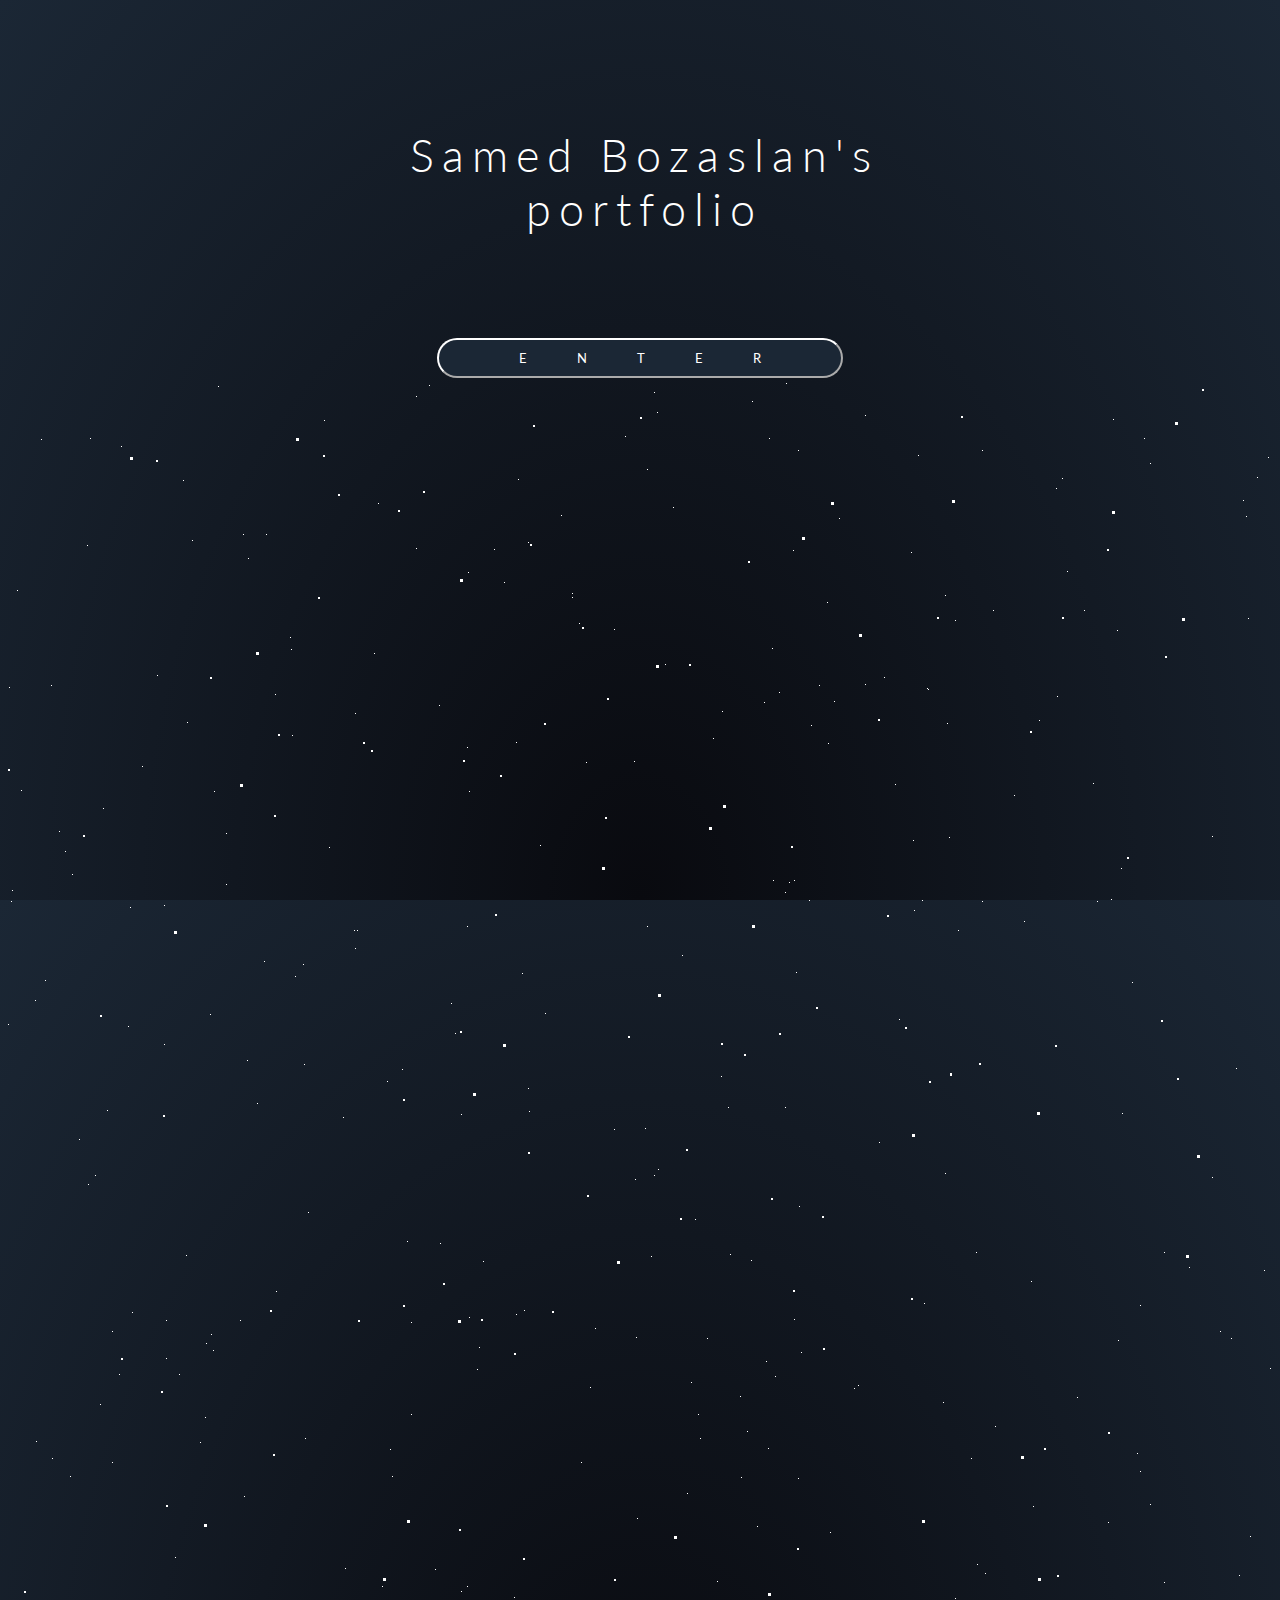
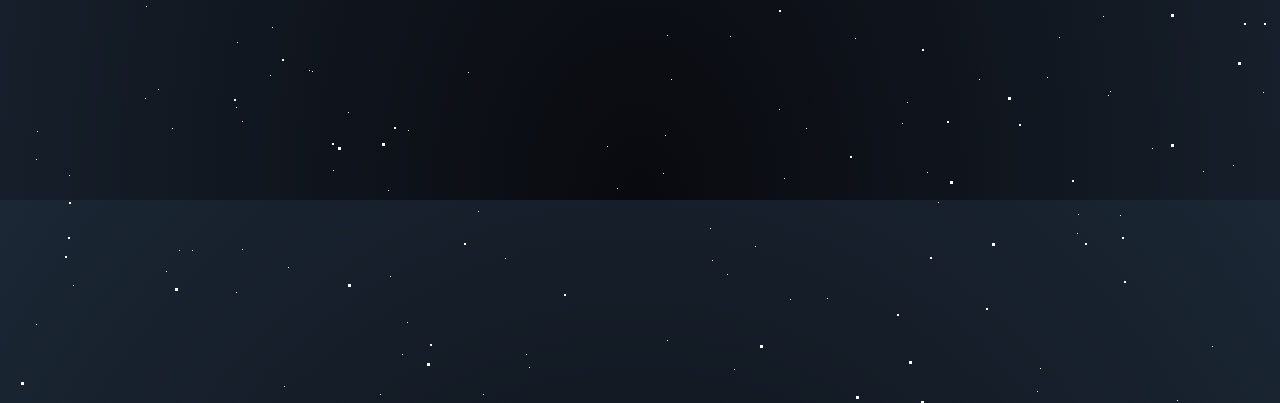
<file: index.html>
<!DOCTYPE html>
<html lang="en">
<head>
    <meta charset="UTF-8">
    <link rel="stylesheet" href="CSS/style.css">
    <link href='https://unpkg.com/boxicons@2.1.4/css/boxicons.min.css' rel='stylesheet'>
    <title>Home</title>
</head>
<body>

<div id="language">
    <i id="rtrn" class='bx bx-x'></i>
    <div class="chooseYourText">
        <p>Choose your language</p>
        <p>Dilinizi seçin</p>
        <p>Kies uw taal</p>
    </div>
    <div class="chooseYourLanguage">

        <div class="childrenYourLanguage"> <a href="HTML/English/home.html"> <img src="img/flag%20eng.png" alt=""> </a> </div>
        <div class="childrenYourLanguage"> <a href="HTML/Turkish/home.html"> <img src="img/flag%20tr.png">  </a> </div>
        <div class="childrenYourLanguage"> <a href="HTML/Dutch/home.html" > <img src="img/flag%20NL.png">  </a> </div>

    </div>

</div>


<div class="container">
    <div id="txt">
        <p>Samed Bozaslan's
            <br> portfolio</p>
    </div>


    <button id="btn" type="submit"><p> ENTER </p></button>

</div>

<section class="wrapper">
    <div id="stars"></div>
    <div id="star2"></div>
    <div id="star3"></div>
</section>

<script src="Javascript/script.js"></script>
</body>
</html>
</file>
<file: CSS/style.css>
@import url('https://fonts.googleapis.com/css2?family=Lato:ital,wght@0,100;0,300;0,400;0,700;0,900;1,100;1,300;1,400;1,700;1,900&display=swap');

/*Stars*/

#stars {

    width: 1px;
    height: 1px;
    background: transparent;
    animation: animStar 50s linear infinite;
    box-shadow: 779px 1331px #fff, 324px 42px #fff, 303px 586px #fff,
    1312px 276px #fff, 451px 625px #fff, 521px 1931px #fff, 1087px 1871px #fff,
    36px 1546px #fff, 132px 934px #fff, 1698px 901px #fff, 1418px 664px #fff,
    1448px 1157px #fff, 1084px 232px #fff, 347px 1776px #fff, 1722px 243px #fff,
    1629px 835px #fff, 479px 969px #fff, 1231px 960px #fff, 586px 384px #fff,
    164px 527px #fff, 8px 646px #fff, 1150px 1126px #fff, 665px 1357px #fff,
    1556px 1982px #fff, 1260px 1961px #fff, 1675px 1741px #fff,
    1843px 1514px #fff, 718px 1628px #fff, 242px 1343px #fff, 1497px 1880px #fff,
    1364px 230px #fff, 1739px 1302px #fff, 636px 959px #fff, 304px 686px #fff,
    614px 751px #fff, 1935px 816px #fff, 1428px 60px #fff, 355px 335px #fff,
    1594px 158px #fff, 90px 60px #fff, 1553px 162px #fff, 1239px 1825px #fff,
    1945px 587px #fff, 749px 1785px #fff, 1987px 1172px #fff, 1301px 1237px #fff,
    1039px 342px #fff, 1585px 1481px #fff, 995px 1048px #fff, 524px 932px #fff,
    214px 413px #fff, 1701px 1300px #fff, 1037px 1613px #fff, 1871px 996px #fff,
    1360px 1635px #fff, 1110px 1313px #fff, 412px 1783px #fff, 1949px 177px #fff,
    903px 1854px #fff, 700px 1936px #fff, 378px 125px #fff, 308px 834px #fff,
    1118px 962px #fff, 1350px 1929px #fff, 781px 1811px #fff, 561px 137px #fff,
    757px 1148px #fff, 1670px 1979px #fff, 343px 739px #fff, 945px 795px #fff,
    576px 1903px #fff, 1078px 1436px #fff, 1583px 450px #fff, 1366px 474px #fff,
    297px 1873px #fff, 192px 162px #fff, 1624px 1633px #fff, 59px 453px #fff,
    82px 1872px #fff, 1933px 498px #fff, 1966px 1974px #fff, 1975px 1688px #fff,
    779px 314px #fff, 1858px 1543px #fff, 73px 1507px #fff, 1693px 975px #fff,
    1683px 108px #fff, 1768px 1654px #fff, 654px 14px #fff, 494px 171px #fff,
    1689px 1895px #fff, 1660px 263px #fff, 1031px 903px #fff, 1203px 1393px #fff,
    1333px 1421px #fff, 1113px 41px #fff, 1206px 1645px #fff, 1325px 1635px #fff,
    142px 388px #fff, 572px 215px #fff, 1535px 296px #fff, 1419px 407px #fff,
    1379px 1003px #fff, 329px 469px #fff, 1791px 1652px #fff, 935px 1802px #fff,
    1330px 1820px #fff, 421px 1933px #fff, 828px 365px #fff, 275px 316px #fff,
    707px 960px #fff, 1605px 1554px #fff, 625px 58px #fff, 717px 1697px #fff,
    1669px 246px #fff, 1925px 322px #fff, 1154px 1803px #fff, 1929px 295px #fff,
    1248px 240px #fff, 1045px 1755px #fff, 166px 942px #fff, 1888px 1773px #fff,
    678px 1963px #fff, 1370px 569px #fff, 1974px 1400px #fff, 1786px 460px #fff,
    51px 307px #fff, 784px 1400px #fff, 730px 1258px #fff, 1712px 393px #fff,
    416px 170px #fff, 1797px 1932px #fff, 572px 219px #fff, 1557px 1856px #fff,
    218px 8px #fff, 348px 1334px #fff, 469px 413px #fff, 385px 1738px #fff,
    1357px 1818px #fff, 240px 942px #fff, 248px 1847px #fff, 1535px 806px #fff,
    236px 1514px #fff, 1429px 1556px #fff, 73px 1633px #fff, 1398px 1121px #fff,
    671px 1301px #fff, 1404px 1663px #fff, 740px 1018px #fff, 1600px 377px #fff,
    785px 514px #fff, 112px 1084px #fff, 1915px 1887px #fff, 1463px 1848px #fff,
    687px 1115px #fff, 1268px 1768px #fff, 1729px 1425px #fff,
    1284px 1022px #fff, 801px 974px #fff, 1975px 1317px #fff, 1354px 834px #fff,
    1446px 1484px #fff, 1283px 1786px #fff, 11px 523px #fff, 1842px 236px #fff,
    1355px 654px #fff, 429px 7px #fff, 1033px 1128px #fff, 157px 297px #fff,
    545px 635px #fff, 52px 1080px #fff, 827px 1520px #fff, 1121px 490px #fff,
    9px 309px #fff, 1744px 1586px #fff, 1014px 417px #fff, 1534px 524px #fff,
    958px 552px #fff, 1403px 1496px #fff, 387px 703px #fff, 1522px 548px #fff,
    1355px 282px #fff, 1532px 601px #fff, 1838px 790px #fff, 290px 259px #fff,
    295px 598px #fff, 1601px 539px #fff, 1561px 1272px #fff, 34px 1922px #fff,
    1024px 543px #fff, 467px 369px #fff, 722px 333px #fff, 1976px 1255px #fff,
    766px 983px #fff, 1582px 1285px #fff, 12px 512px #fff, 617px 1410px #fff,
    682px 577px #fff, 1334px 1438px #fff, 439px 327px #fff, 1617px 1661px #fff,
    673px 129px #fff, 794px 941px #fff, 1386px 1902px #fff, 37px 1353px #fff,
    1467px 1353px #fff, 416px 18px #fff, 187px 344px #fff, 200px 1898px #fff,
    1491px 1619px #fff, 811px 347px #fff, 924px 1827px #fff, 945px 217px #fff,
    1735px 1228px #fff, 379px 1890px #fff, 79px 761px #fff, 825px 1837px #fff,
    1980px 1558px #fff, 1308px 1573px #fff, 1488px 1726px #fff,
    382px 1208px #fff, 522px 595px #fff, 1277px 1898px #fff, 354px 552px #fff,
    161px 1784px #fff, 614px 251px #fff, 526px 1576px #fff, 17px 212px #fff,
    179px 996px #fff, 467px 1208px #fff, 1944px 1838px #fff, 1140px 1093px #fff,
    858px 1007px #fff, 200px 1064px #fff, 423px 1964px #fff, 1945px 439px #fff,
    1377px 689px #fff, 1120px 1437px #fff, 1876px 668px #fff, 907px 1324px #fff,
    343px 1976px #fff, 1816px 1501px #fff, 1849px 177px #fff, 647px 91px #fff,
    1984px 1012px #fff, 1336px 1300px #fff, 128px 648px #fff, 305px 1060px #fff,
    1324px 826px #fff, 1263px 1314px #fff, 1801px 629px #fff, 1614px 1555px #fff,
    1634px 90px #fff, 1603px 452px #fff, 891px 1984px #fff, 1556px 1906px #fff,
    121px 68px #fff, 1676px 1714px #fff, 516px 936px #fff, 1947px 1492px #fff,
    1455px 1519px #fff, 45px 602px #fff, 205px 1039px #fff, 793px 172px #fff,
    1562px 1739px #fff, 1056px 110px #fff, 1512px 379px #fff, 1795px 1621px #fff,
    1848px 607px #fff, 262px 1719px #fff, 477px 991px #fff, 483px 883px #fff,
    1239px 1197px #fff, 1496px 647px #fff, 1649px 25px #fff, 1491px 1946px #fff,
    119px 996px #fff, 179px 1472px #fff, 1341px 808px #fff, 1565px 1700px #fff,
    407px 1544px #fff, 1754px 357px #fff, 1288px 981px #fff, 902px 1997px #fff,
    1755px 1668px #fff, 186px 877px #fff, 1202px 1882px #fff, 461px 1213px #fff,
    1400px 748px #fff, 1969px 1899px #fff, 809px 522px #fff, 514px 1219px #fff,
    374px 275px #fff, 938px 1973px #fff, 357px 552px #fff, 144px 1722px #fff,
    1572px 912px #fff, 402px 1858px #fff, 1544px 1195px #fff, 667px 1257px #fff,
    727px 1496px #fff, 993px 232px #fff, 1772px 313px #fff, 1040px 1590px #fff,
    1204px 1973px #fff, 1268px 79px #fff, 1555px 1048px #fff, 986px 1707px #fff,
    978px 1710px #fff, 713px 360px #fff, 407px 863px #fff, 461px 736px #fff,
    284px 1608px #fff, 103px 430px #fff, 1283px 1319px #fff, 977px 1186px #fff,
    1966px 1516px #fff, 1287px 1129px #fff, 70px 1098px #fff, 1189px 889px #fff,
    1126px 1734px #fff, 309px 1292px #fff, 879px 764px #fff, 65px 473px #fff,
    1003px 1959px #fff, 658px 791px #fff, 402px 1576px #fff, 35px 622px #fff,
    529px 1589px #fff, 164px 666px #fff, 1876px 1290px #fff, 1541px 526px #fff,
    270px 1297px #fff, 440px 865px #fff, 1500px 802px #fff, 182px 1754px #fff,
    1264px 892px #fff, 272px 1249px #fff, 1289px 1535px #fff, 190px 1646px #fff,
    955px 242px #fff, 1456px 1597px #fff, 1727px 1983px #fff, 635px 801px #fff,
    226px 455px #fff, 1396px 1710px #fff, 849px 1863px #fff, 237px 1264px #fff,
    839px 140px #fff, 1122px 735px #fff, 1280px 15px #fff, 1318px 242px #fff,
    1819px 1148px #fff, 333px 1392px #fff, 1949px 553px #fff, 1878px 1332px #fff,
    467px 548px #fff, 1812px 1082px #fff, 1067px 193px #fff, 243px 156px #fff,
    483px 1616px #fff, 1714px 933px #fff, 759px 1800px #fff, 1822px 995px #fff,
    1877px 572px #fff, 581px 1084px #fff, 107px 732px #fff, 642px 1837px #fff,
    166px 1493px #fff, 1555px 198px #fff, 819px 307px #fff, 947px 345px #fff,
    827px 224px #fff, 927px 1394px #fff, 540px 467px #fff, 1093px 405px #fff,
    1140px 927px #fff, 130px 529px #fff, 33px 1980px #fff, 1147px 1663px #fff,
    1616px 1436px #fff, 528px 710px #fff, 798px 1100px #fff, 505px 1480px #fff,
    899px 641px #fff, 1909px 1949px #fff, 1311px 964px #fff, 979px 1301px #fff,
    1393px 969px #fff, 1793px 1886px #fff, 292px 357px #fff, 1196px 1718px #fff,
    1290px 1994px #fff, 537px 1973px #fff, 1181px 1674px #fff,
    1740px 1566px #fff, 1307px 265px #fff, 922px 522px #fff, 1892px 472px #fff,
    384px 1746px #fff, 392px 1098px #fff, 647px 548px #fff, 390px 1498px #fff,
    1246px 138px #fff, 730px 876px #fff, 192px 1472px #fff, 1790px 1789px #fff,
    928px 311px #fff, 1253px 1647px #fff, 747px 1921px #fff, 1561px 1025px #fff,
    1533px 1292px #fff, 1985px 195px #fff, 728px 729px #fff, 1712px 1936px #fff,
    512px 1717px #fff, 1528px 483px #fff, 313px 1642px #fff, 281px 1849px #fff,
    1212px 799px #fff, 435px 1191px #fff, 1422px 611px #fff, 1718px 1964px #fff,
    411px 944px #fff, 210px 636px #fff, 1502px 1295px #fff, 1434px 349px #fff,
    769px 60px #fff, 747px 1053px #fff, 789px 504px #fff, 1436px 1264px #fff,
    1893px 1225px #fff, 1394px 1788px #fff, 1108px 1317px #fff,
    1673px 1395px #fff, 854px 1010px #fff, 1705px 80px #fff, 1858px 148px #fff,
    1729px 344px #fff, 1388px 664px #fff, 895px 406px #fff, 1479px 157px #fff,
    1441px 1157px #fff, 552px 1900px #fff, 516px 364px #fff, 1647px 189px #fff,
    1427px 1071px #fff, 785px 729px #fff, 1080px 1710px #fff, 504px 204px #fff,
    1177px 1622px #fff, 657px 34px #fff, 1296px 1099px #fff, 248px 180px #fff,
    1212px 1568px #fff, 667px 1562px #fff, 695px 841px #fff, 1608px 1247px #fff,
    751px 882px #fff, 87px 167px #fff, 607px 1368px #fff, 1363px 1203px #fff,
    1836px 317px #fff, 1668px 1703px #fff, 830px 1154px #fff, 1721px 1398px #fff,
    1601px 1280px #fff, 976px 874px #fff, 1743px 254px #fff, 1020px 1815px #fff,
    1670px 1766px #fff, 1890px 735px #fff, 1379px 136px #fff, 1864px 695px #fff,
    206px 965px #fff, 1404px 1932px #fff, 1923px 1360px #fff, 247px 682px #fff,
    519px 1708px #fff, 645px 750px #fff, 1164px 1204px #fff, 834px 323px #fff,
    172px 1350px #fff, 213px 972px #fff, 1837px 190px #fff, 285px 1806px #fff,
    1047px 1299px #fff, 1548px 825px #fff, 1730px 324px #fff, 1346px 1909px #fff,
    772px 270px #fff, 345px 1190px #fff, 478px 1433px #fff, 1479px 25px #fff,
    1994px 1830px #fff, 1744px 732px #fff, 20px 1635px #fff, 690px 1795px #fff,
    1594px 569px #fff, 579px 245px #fff, 1398px 733px #fff, 408px 1352px #fff,
    1774px 120px #fff, 1152px 1370px #fff, 1698px 1810px #fff, 710px 1450px #fff,
    665px 286px #fff, 493px 1720px #fff, 786px 5px #fff, 637px 1140px #fff,
    764px 324px #fff, 927px 310px #fff, 938px 1424px #fff, 1884px 744px #fff,
    913px 462px #fff, 1831px 1936px #fff, 1527px 249px #fff, 36px 1381px #fff,
    1597px 581px #fff, 1530px 355px #fff, 949px 459px #fff, 799px 828px #fff,
    242px 1471px #fff, 654px 797px #fff, 796px 594px #fff, 1365px 678px #fff,
    752px 23px #fff, 1630px 541px #fff, 982px 72px #fff, 1733px 1831px #fff,
    21px 412px #fff, 775px 998px #fff, 335px 1945px #fff, 264px 583px #fff,
    158px 1311px #fff, 528px 164px #fff, 1978px 574px #fff, 717px 1203px #fff,
    734px 1591px #fff, 1555px 820px #fff, 16px 1943px #fff, 1625px 1177px #fff,
    1236px 690px #fff, 1585px 1590px #fff, 1737px 1728px #fff, 721px 698px #fff,
    1804px 1186px #fff, 166px 980px #fff, 1850px 230px #fff, 330px 1712px #fff,
    95px 797px #fff, 1948px 1078px #fff, 469px 939px #fff, 1269px 1899px #fff,
    955px 1220px #fff, 1137px 1075px #fff, 312px 1293px #fff, 986px 1762px #fff,
    1103px 1238px #fff, 428px 1993px #fff, 355px 570px #fff, 977px 1836px #fff,
    1395px 1092px #fff, 276px 913px #fff, 1743px 656px #fff, 773px 502px #fff,
    1686px 1322px #fff, 1516px 1945px #fff, 1334px 501px #fff, 266px 156px #fff,
    455px 655px #fff, 798px 72px #fff, 1059px 1259px #fff, 1402px 1687px #fff,
    236px 1329px #fff, 1455px 786px #fff, 146px 1228px #fff, 1851px 823px #fff,
    1062px 100px #fff, 1220px 953px #fff, 20px 1826px #fff, 36px 1063px #fff,
    1525px 338px #fff, 790px 1521px #fff, 741px 1099px #fff, 288px 1489px #fff,
    700px 1060px #fff, 390px 1071px #fff, 411px 1036px #fff, 1853px 1072px #fff,
    1446px 1085px #fff, 1164px 874px #fff, 924px 925px #fff, 291px 271px #fff,
    1257px 1964px #fff, 1580px 1352px #fff, 1507px 1216px #fff, 211px 956px #fff,
    985px 1195px #fff, 975px 1640px #fff, 518px 101px #fff, 663px 1395px #fff,
    914px 532px #fff, 145px 1320px #fff, 69px 1397px #fff, 982px 523px #fff,
    257px 725px #fff, 1599px 831px #fff, 1636px 1513px #fff, 1250px 1158px #fff,
    1132px 604px #fff, 183px 102px #fff, 1057px 318px #fff, 1247px 1835px #fff,
    1983px 1110px #fff, 1077px 1455px #fff, 921px 1770px #fff, 806px 1350px #fff,
    1938px 1992px #fff, 855px 1260px #fff, 902px 1345px #fff, 658px 1908px #fff,
    1845px 679px #fff, 712px 1482px #fff, 595px 950px #fff, 1784px 1992px #fff,
    1847px 1785px #fff, 691px 1004px #fff, 175px 1179px #fff, 1666px 1911px #fff,
    41px 61px #fff, 971px 1080px #fff, 1830px 1450px #fff, 1351px 1518px #fff,
    1257px 99px #fff, 1395px 1498px #fff, 1117px 252px #fff, 1779px 597px #fff,
    1346px 729px #fff, 1108px 1144px #fff, 402px 691px #fff, 72px 496px #fff,
    1673px 1604px #fff, 1497px 974px #fff, 1865px 1664px #fff, 88px 806px #fff,
    918px 77px #fff, 244px 1118px #fff, 256px 1820px #fff, 1851px 1840px #fff,
    605px 1851px #fff, 634px 383px #fff, 865px 37px #fff, 943px 1024px #fff,
    1951px 177px #fff, 1097px 523px #fff, 985px 1700px #fff, 1243px 122px #fff,
    768px 1070px #fff, 468px 194px #fff, 320px 1867px #fff, 1850px 185px #fff,
    380px 1616px #fff, 468px 1294px #fff, 1122px 1743px #fff, 884px 299px #fff,
    1300px 1917px #fff, 1860px 396px #fff, 1270px 990px #fff, 529px 733px #fff,
    1975px 1347px #fff, 1885px 685px #fff, 226px 506px #fff, 651px 878px #fff,
    1323px 680px #fff, 1284px 680px #fff, 238px 1967px #fff, 911px 174px #fff,
    1111px 521px #fff, 1150px 85px #fff, 794px 502px #fff, 484px 1856px #fff,
    1809px 368px #fff, 112px 953px #fff, 590px 1009px #fff, 1655px 311px #fff,
    100px 1026px #fff, 1803px 352px #fff, 865px 306px #fff, 1077px 1019px #fff,
    1335px 872px #fff, 1647px 1298px #fff, 1233px 1387px #fff, 698px 1036px #fff,
    659px 1860px #fff, 388px 1412px #fff, 1212px 458px #fff, 755px 1468px #fff,
    696px 1654px #fff, 1144px 60px #fff;
}

#stars:after {
    content: '';
    position: absolute;
    top: 2000px;
    width: 1px;
    height: 1px;
    background: transparent;
    box-shadow: 779px 1331px #fff, 324px 42px #fff, 303px 586px #fff,
    1312px 276px #fff, 451px 625px #fff, 521px 1931px #fff, 1087px 1871px #fff,
    36px 1546px #fff, 132px 934px #fff, 1698px 901px #fff, 1418px 664px #fff,
    1448px 1157px #fff, 1084px 232px #fff, 347px 1776px #fff, 1722px 243px #fff,
    1629px 835px #fff, 479px 969px #fff, 1231px 960px #fff, 586px 384px #fff,
    164px 527px #fff, 8px 646px #fff, 1150px 1126px #fff, 665px 1357px #fff,
    1556px 1982px #fff, 1260px 1961px #fff, 1675px 1741px #fff,
    1843px 1514px #fff, 718px 1628px #fff, 242px 1343px #fff, 1497px 1880px #fff,
    1364px 230px #fff, 1739px 1302px #fff, 636px 959px #fff, 304px 686px #fff,
    614px 751px #fff, 1935px 816px #fff, 1428px 60px #fff, 355px 335px #fff,
    1594px 158px #fff, 90px 60px #fff, 1553px 162px #fff, 1239px 1825px #fff,
    1945px 587px #fff, 749px 1785px #fff, 1987px 1172px #fff, 1301px 1237px #fff,
    1039px 342px #fff, 1585px 1481px #fff, 995px 1048px #fff, 524px 932px #fff,
    214px 413px #fff, 1701px 1300px #fff, 1037px 1613px #fff, 1871px 996px #fff,
    1360px 1635px #fff, 1110px 1313px #fff, 412px 1783px #fff, 1949px 177px #fff,
    903px 1854px #fff, 700px 1936px #fff, 378px 125px #fff, 308px 834px #fff,
    1118px 962px #fff, 1350px 1929px #fff, 781px 1811px #fff, 561px 137px #fff,
    757px 1148px #fff, 1670px 1979px #fff, 343px 739px #fff, 945px 795px #fff,
    576px 1903px #fff, 1078px 1436px #fff, 1583px 450px #fff, 1366px 474px #fff,
    297px 1873px #fff, 192px 162px #fff, 1624px 1633px #fff, 59px 453px #fff,
    82px 1872px #fff, 1933px 498px #fff, 1966px 1974px #fff, 1975px 1688px #fff,
    779px 314px #fff, 1858px 1543px #fff, 73px 1507px #fff, 1693px 975px #fff,
    1683px 108px #fff, 1768px 1654px #fff, 654px 14px #fff, 494px 171px #fff,
    1689px 1895px #fff, 1660px 263px #fff, 1031px 903px #fff, 1203px 1393px #fff,
    1333px 1421px #fff, 1113px 41px #fff, 1206px 1645px #fff, 1325px 1635px #fff,
    142px 388px #fff, 572px 215px #fff, 1535px 296px #fff, 1419px 407px #fff,
    1379px 1003px #fff, 329px 469px #fff, 1791px 1652px #fff, 935px 1802px #fff,
    1330px 1820px #fff, 421px 1933px #fff, 828px 365px #fff, 275px 316px #fff,
    707px 960px #fff, 1605px 1554px #fff, 625px 58px #fff, 717px 1697px #fff,
    1669px 246px #fff, 1925px 322px #fff, 1154px 1803px #fff, 1929px 295px #fff,
    1248px 240px #fff, 1045px 1755px #fff, 166px 942px #fff, 1888px 1773px #fff,
    678px 1963px #fff, 1370px 569px #fff, 1974px 1400px #fff, 1786px 460px #fff,
    51px 307px #fff, 784px 1400px #fff, 730px 1258px #fff, 1712px 393px #fff,
    416px 170px #fff, 1797px 1932px #fff, 572px 219px #fff, 1557px 1856px #fff,
    218px 8px #fff, 348px 1334px #fff, 469px 413px #fff, 385px 1738px #fff,
    1357px 1818px #fff, 240px 942px #fff, 248px 1847px #fff, 1535px 806px #fff,
    236px 1514px #fff, 1429px 1556px #fff, 73px 1633px #fff, 1398px 1121px #fff,
    671px 1301px #fff, 1404px 1663px #fff, 740px 1018px #fff, 1600px 377px #fff,
    785px 514px #fff, 112px 1084px #fff, 1915px 1887px #fff, 1463px 1848px #fff,
    687px 1115px #fff, 1268px 1768px #fff, 1729px 1425px #fff,
    1284px 1022px #fff, 801px 974px #fff, 1975px 1317px #fff, 1354px 834px #fff,
    1446px 1484px #fff, 1283px 1786px #fff, 11px 523px #fff, 1842px 236px #fff,
    1355px 654px #fff, 429px 7px #fff, 1033px 1128px #fff, 157px 297px #fff,
    545px 635px #fff, 52px 1080px #fff, 827px 1520px #fff, 1121px 490px #fff,
    9px 309px #fff, 1744px 1586px #fff, 1014px 417px #fff, 1534px 524px #fff,
    958px 552px #fff, 1403px 1496px #fff, 387px 703px #fff, 1522px 548px #fff,
    1355px 282px #fff, 1532px 601px #fff, 1838px 790px #fff, 290px 259px #fff,
    295px 598px #fff, 1601px 539px #fff, 1561px 1272px #fff, 34px 1922px #fff,
    1024px 543px #fff, 467px 369px #fff, 722px 333px #fff, 1976px 1255px #fff,
    766px 983px #fff, 1582px 1285px #fff, 12px 512px #fff, 617px 1410px #fff,
    682px 577px #fff, 1334px 1438px #fff, 439px 327px #fff, 1617px 1661px #fff,
    673px 129px #fff, 794px 941px #fff, 1386px 1902px #fff, 37px 1353px #fff,
    1467px 1353px #fff, 416px 18px #fff, 187px 344px #fff, 200px 1898px #fff,
    1491px 1619px #fff, 811px 347px #fff, 924px 1827px #fff, 945px 217px #fff,
    1735px 1228px #fff, 379px 1890px #fff, 79px 761px #fff, 825px 1837px #fff,
    1980px 1558px #fff, 1308px 1573px #fff, 1488px 1726px #fff,
    382px 1208px #fff, 522px 595px #fff, 1277px 1898px #fff, 354px 552px #fff,
    161px 1784px #fff, 614px 251px #fff, 526px 1576px #fff, 17px 212px #fff,
    179px 996px #fff, 467px 1208px #fff, 1944px 1838px #fff, 1140px 1093px #fff,
    858px 1007px #fff, 200px 1064px #fff, 423px 1964px #fff, 1945px 439px #fff,
    1377px 689px #fff, 1120px 1437px #fff, 1876px 668px #fff, 907px 1324px #fff,
    343px 1976px #fff, 1816px 1501px #fff, 1849px 177px #fff, 647px 91px #fff,
    1984px 1012px #fff, 1336px 1300px #fff, 128px 648px #fff, 305px 1060px #fff,
    1324px 826px #fff, 1263px 1314px #fff, 1801px 629px #fff, 1614px 1555px #fff,
    1634px 90px #fff, 1603px 452px #fff, 891px 1984px #fff, 1556px 1906px #fff,
    121px 68px #fff, 1676px 1714px #fff, 516px 936px #fff, 1947px 1492px #fff,
    1455px 1519px #fff, 45px 602px #fff, 205px 1039px #fff, 793px 172px #fff,
    1562px 1739px #fff, 1056px 110px #fff, 1512px 379px #fff, 1795px 1621px #fff,
    1848px 607px #fff, 262px 1719px #fff, 477px 991px #fff, 483px 883px #fff,
    1239px 1197px #fff, 1496px 647px #fff, 1649px 25px #fff, 1491px 1946px #fff,
    119px 996px #fff, 179px 1472px #fff, 1341px 808px #fff, 1565px 1700px #fff,
    407px 1544px #fff, 1754px 357px #fff, 1288px 981px #fff, 902px 1997px #fff,
    1755px 1668px #fff, 186px 877px #fff, 1202px 1882px #fff, 461px 1213px #fff,
    1400px 748px #fff, 1969px 1899px #fff, 809px 522px #fff, 514px 1219px #fff,
    374px 275px #fff, 938px 1973px #fff, 357px 552px #fff, 144px 1722px #fff,
    1572px 912px #fff, 402px 1858px #fff, 1544px 1195px #fff, 667px 1257px #fff,
    727px 1496px #fff, 993px 232px #fff, 1772px 313px #fff, 1040px 1590px #fff,
    1204px 1973px #fff, 1268px 79px #fff, 1555px 1048px #fff, 986px 1707px #fff,
    978px 1710px #fff, 713px 360px #fff, 407px 863px #fff, 461px 736px #fff,
    284px 1608px #fff, 103px 430px #fff, 1283px 1319px #fff, 977px 1186px #fff,
    1966px 1516px #fff, 1287px 1129px #fff, 70px 1098px #fff, 1189px 889px #fff,
    1126px 1734px #fff, 309px 1292px #fff, 879px 764px #fff, 65px 473px #fff,
    1003px 1959px #fff, 658px 791px #fff, 402px 1576px #fff, 35px 622px #fff,
    529px 1589px #fff, 164px 666px #fff, 1876px 1290px #fff, 1541px 526px #fff,
    270px 1297px #fff, 440px 865px #fff, 1500px 802px #fff, 182px 1754px #fff,
    1264px 892px #fff, 272px 1249px #fff, 1289px 1535px #fff, 190px 1646px #fff,
    955px 242px #fff, 1456px 1597px #fff, 1727px 1983px #fff, 635px 801px #fff,
    226px 455px #fff, 1396px 1710px #fff, 849px 1863px #fff, 237px 1264px #fff,
    839px 140px #fff, 1122px 735px #fff, 1280px 15px #fff, 1318px 242px #fff,
    1819px 1148px #fff, 333px 1392px #fff, 1949px 553px #fff, 1878px 1332px #fff,
    467px 548px #fff, 1812px 1082px #fff, 1067px 193px #fff, 243px 156px #fff,
    483px 1616px #fff, 1714px 933px #fff, 759px 1800px #fff, 1822px 995px #fff,
    1877px 572px #fff, 581px 1084px #fff, 107px 732px #fff, 642px 1837px #fff,
    166px 1493px #fff, 1555px 198px #fff, 819px 307px #fff, 947px 345px #fff,
    827px 224px #fff, 927px 1394px #fff, 540px 467px #fff, 1093px 405px #fff,
    1140px 927px #fff, 130px 529px #fff, 33px 1980px #fff, 1147px 1663px #fff,
    1616px 1436px #fff, 528px 710px #fff, 798px 1100px #fff, 505px 1480px #fff,
    899px 641px #fff, 1909px 1949px #fff, 1311px 964px #fff, 979px 1301px #fff,
    1393px 969px #fff, 1793px 1886px #fff, 292px 357px #fff, 1196px 1718px #fff,
    1290px 1994px #fff, 537px 1973px #fff, 1181px 1674px #fff,
    1740px 1566px #fff, 1307px 265px #fff, 922px 522px #fff, 1892px 472px #fff,
    384px 1746px #fff, 392px 1098px #fff, 647px 548px #fff, 390px 1498px #fff,
    1246px 138px #fff, 730px 876px #fff, 192px 1472px #fff, 1790px 1789px #fff,
    928px 311px #fff, 1253px 1647px #fff, 747px 1921px #fff, 1561px 1025px #fff,
    1533px 1292px #fff, 1985px 195px #fff, 728px 729px #fff, 1712px 1936px #fff,
    512px 1717px #fff, 1528px 483px #fff, 313px 1642px #fff, 281px 1849px #fff,
    1212px 799px #fff, 435px 1191px #fff, 1422px 611px #fff, 1718px 1964px #fff,
    411px 944px #fff, 210px 636px #fff, 1502px 1295px #fff, 1434px 349px #fff,
    769px 60px #fff, 747px 1053px #fff, 789px 504px #fff, 1436px 1264px #fff,
    1893px 1225px #fff, 1394px 1788px #fff, 1108px 1317px #fff,
    1673px 1395px #fff, 854px 1010px #fff, 1705px 80px #fff, 1858px 148px #fff,
    1729px 344px #fff, 1388px 664px #fff, 895px 406px #fff, 1479px 157px #fff,
    1441px 1157px #fff, 552px 1900px #fff, 516px 364px #fff, 1647px 189px #fff,
    1427px 1071px #fff, 785px 729px #fff, 1080px 1710px #fff, 504px 204px #fff,
    1177px 1622px #fff, 657px 34px #fff, 1296px 1099px #fff, 248px 180px #fff,
    1212px 1568px #fff, 667px 1562px #fff, 695px 841px #fff, 1608px 1247px #fff,
    751px 882px #fff, 87px 167px #fff, 607px 1368px #fff, 1363px 1203px #fff,
    1836px 317px #fff, 1668px 1703px #fff, 830px 1154px #fff, 1721px 1398px #fff,
    1601px 1280px #fff, 976px 874px #fff, 1743px 254px #fff, 1020px 1815px #fff,
    1670px 1766px #fff, 1890px 735px #fff, 1379px 136px #fff, 1864px 695px #fff,
    206px 965px #fff, 1404px 1932px #fff, 1923px 1360px #fff, 247px 682px #fff,
    519px 1708px #fff, 645px 750px #fff, 1164px 1204px #fff, 834px 323px #fff,
    172px 1350px #fff, 213px 972px #fff, 1837px 190px #fff, 285px 1806px #fff,
    1047px 1299px #fff, 1548px 825px #fff, 1730px 324px #fff, 1346px 1909px #fff,
    772px 270px #fff, 345px 1190px #fff, 478px 1433px #fff, 1479px 25px #fff,
    1994px 1830px #fff, 1744px 732px #fff, 20px 1635px #fff, 690px 1795px #fff,
    1594px 569px #fff, 579px 245px #fff, 1398px 733px #fff, 408px 1352px #fff,
    1774px 120px #fff, 1152px 1370px #fff, 1698px 1810px #fff, 710px 1450px #fff,
    665px 286px #fff, 493px 1720px #fff, 786px 5px #fff, 637px 1140px #fff,
    764px 324px #fff, 927px 310px #fff, 938px 1424px #fff, 1884px 744px #fff,
    913px 462px #fff, 1831px 1936px #fff, 1527px 249px #fff, 36px 1381px #fff,
    1597px 581px #fff, 1530px 355px #fff, 949px 459px #fff, 799px 828px #fff,
    242px 1471px #fff, 654px 797px #fff, 796px 594px #fff, 1365px 678px #fff,
    752px 23px #fff, 1630px 541px #fff, 982px 72px #fff, 1733px 1831px #fff,
    21px 412px #fff, 775px 998px #fff, 335px 1945px #fff, 264px 583px #fff,
    158px 1311px #fff, 528px 164px #fff, 1978px 574px #fff, 717px 1203px #fff,
    734px 1591px #fff, 1555px 820px #fff, 16px 1943px #fff, 1625px 1177px #fff,
    1236px 690px #fff, 1585px 1590px #fff, 1737px 1728px #fff, 721px 698px #fff,
    1804px 1186px #fff, 166px 980px #fff, 1850px 230px #fff, 330px 1712px #fff,
    95px 797px #fff, 1948px 1078px #fff, 469px 939px #fff, 1269px 1899px #fff,
    955px 1220px #fff, 1137px 1075px #fff, 312px 1293px #fff, 986px 1762px #fff,
    1103px 1238px #fff, 428px 1993px #fff, 355px 570px #fff, 977px 1836px #fff,
    1395px 1092px #fff, 276px 913px #fff, 1743px 656px #fff, 773px 502px #fff,
    1686px 1322px #fff, 1516px 1945px #fff, 1334px 501px #fff, 266px 156px #fff,
    455px 655px #fff, 798px 72px #fff, 1059px 1259px #fff, 1402px 1687px #fff,
    236px 1329px #fff, 1455px 786px #fff, 146px 1228px #fff, 1851px 823px #fff,
    1062px 100px #fff, 1220px 953px #fff, 20px 1826px #fff, 36px 1063px #fff,
    1525px 338px #fff, 790px 1521px #fff, 741px 1099px #fff, 288px 1489px #fff,
    700px 1060px #fff, 390px 1071px #fff, 411px 1036px #fff, 1853px 1072px #fff,
    1446px 1085px #fff, 1164px 874px #fff, 924px 925px #fff, 291px 271px #fff,
    1257px 1964px #fff, 1580px 1352px #fff, 1507px 1216px #fff, 211px 956px #fff,
    985px 1195px #fff, 975px 1640px #fff, 518px 101px #fff, 663px 1395px #fff,
    914px 532px #fff, 145px 1320px #fff, 69px 1397px #fff, 982px 523px #fff,
    257px 725px #fff, 1599px 831px #fff, 1636px 1513px #fff, 1250px 1158px #fff,
    1132px 604px #fff, 183px 102px #fff, 1057px 318px #fff, 1247px 1835px #fff,
    1983px 1110px #fff, 1077px 1455px #fff, 921px 1770px #fff, 806px 1350px #fff,
    1938px 1992px #fff, 855px 1260px #fff, 902px 1345px #fff, 658px 1908px #fff,
    1845px 679px #fff, 712px 1482px #fff, 595px 950px #fff, 1784px 1992px #fff,
    1847px 1785px #fff, 691px 1004px #fff, 175px 1179px #fff, 1666px 1911px #fff,
    41px 61px #fff, 971px 1080px #fff, 1830px 1450px #fff, 1351px 1518px #fff,
    1257px 99px #fff, 1395px 1498px #fff, 1117px 252px #fff, 1779px 597px #fff,
    1346px 729px #fff, 1108px 1144px #fff, 402px 691px #fff, 72px 496px #fff,
    1673px 1604px #fff, 1497px 974px #fff, 1865px 1664px #fff, 88px 806px #fff,
    918px 77px #fff, 244px 1118px #fff, 256px 1820px #fff, 1851px 1840px #fff,
    605px 1851px #fff, 634px 383px #fff, 865px 37px #fff, 943px 1024px #fff,
    1951px 177px #fff, 1097px 523px #fff, 985px 1700px #fff, 1243px 122px #fff,
    768px 1070px #fff, 468px 194px #fff, 320px 1867px #fff, 1850px 185px #fff,
    380px 1616px #fff, 468px 1294px #fff, 1122px 1743px #fff, 884px 299px #fff,
    1300px 1917px #fff, 1860px 396px #fff, 1270px 990px #fff, 529px 733px #fff,
    1975px 1347px #fff, 1885px 685px #fff, 226px 506px #fff, 651px 878px #fff,
    1323px 680px #fff, 1284px 680px #fff, 238px 1967px #fff, 911px 174px #fff,
    1111px 521px #fff, 1150px 85px #fff, 794px 502px #fff, 484px 1856px #fff,
    1809px 368px #fff, 112px 953px #fff, 590px 1009px #fff, 1655px 311px #fff,
    100px 1026px #fff, 1803px 352px #fff, 865px 306px #fff, 1077px 1019px #fff,
    1335px 872px #fff, 1647px 1298px #fff, 1233px 1387px #fff, 698px 1036px #fff,
    659px 1860px #fff, 388px 1412px #fff, 1212px 458px #fff, 755px 1468px #fff,
    696px 1654px #fff, 1144px 60px #fff;
}

#star2 {
    width: 2px;
    height: 2px;
    background: transparent;
    animation: animStar 100s linear infinite;
    box-shadow: 1448px 320px #fff, 1775px 1663px #fff, 332px 1364px #fff,
    878px 340px #fff, 569px 1832px #fff, 1422px 1684px #fff, 1946px 1907px #fff,
    121px 979px #fff, 1044px 1069px #fff, 463px 381px #fff, 423px 112px #fff,
    523px 1179px #fff, 779px 654px #fff, 1398px 694px #fff, 1085px 1464px #fff,
    1599px 1869px #fff, 801px 1882px #fff, 779px 1231px #fff, 552px 932px #fff,
    1057px 1196px #fff, 282px 1280px #fff, 496px 1986px #fff, 1833px 1120px #fff,
    1802px 1293px #fff, 6px 1696px #fff, 412px 1902px #fff, 605px 438px #fff,
    24px 1212px #fff, 234px 1320px #fff, 544px 344px #fff, 1107px 170px #fff,
    1603px 196px #fff, 905px 648px #fff, 68px 1458px #fff, 649px 1969px #fff,
    744px 675px #fff, 1127px 478px #fff, 714px 1814px #fff, 1486px 526px #fff,
    270px 1636px #fff, 1931px 149px #fff, 1807px 378px #fff, 8px 390px #fff,
    1415px 699px #fff, 1473px 1211px #fff, 1590px 141px #fff, 270px 1705px #fff,
    69px 1423px #fff, 1108px 1053px #fff, 1946px 128px #fff, 371px 371px #fff,
    1490px 220px #fff, 357px 1885px #fff, 363px 363px #fff, 1896px 1256px #fff,
    1979px 1050px #fff, 947px 1342px #fff, 1754px 242px #fff, 514px 974px #fff,
    65px 1477px #fff, 1840px 547px #fff, 950px 695px #fff, 459px 1150px #fff,
    1124px 1502px #fff, 481px 940px #fff, 680px 839px #fff, 797px 1169px #fff,
    1977px 1491px #fff, 734px 1724px #fff, 210px 298px #fff, 816px 628px #fff,
    686px 770px #fff, 1721px 267px #fff, 1663px 511px #fff, 1481px 1141px #fff,
    582px 248px #fff, 1308px 953px #fff, 628px 657px #fff, 897px 1535px #fff,
    270px 931px #fff, 791px 467px #fff, 1336px 1732px #fff, 1013px 1653px #fff,
    1911px 956px #fff, 587px 816px #fff, 83px 456px #fff, 930px 1478px #fff,
    1587px 1694px #fff, 614px 1200px #fff, 302px 1782px #fff, 1711px 1432px #fff,
    443px 904px #fff, 1666px 714px #fff, 1588px 1167px #fff, 273px 1075px #fff,
    1679px 461px #fff, 721px 664px #fff, 1202px 10px #fff, 166px 1126px #fff,
    331px 1628px #fff, 430px 1565px #fff, 1585px 509px #fff, 640px 38px #fff,
    822px 837px #fff, 1760px 1664px #fff, 1122px 1458px #fff, 398px 131px #fff,
    689px 285px #fff, 460px 652px #fff, 1627px 365px #fff, 348px 1648px #fff,
    819px 1946px #fff, 981px 1917px #fff, 323px 76px #fff, 979px 684px #fff,
    887px 536px #fff, 1348px 1596px #fff, 1055px 666px #fff, 1402px 1797px #fff,
    1300px 1055px #fff, 937px 238px #fff, 1474px 1815px #fff, 1144px 1710px #fff,
    1629px 1087px #fff, 911px 919px #fff, 771px 819px #fff, 403px 720px #fff,
    163px 736px #fff, 1062px 238px #fff, 1774px 818px #fff, 1874px 1178px #fff,
    1177px 699px #fff, 1244px 1244px #fff, 1371px 58px #fff, 564px 1515px #fff,
    1824px 487px #fff, 929px 702px #fff, 394px 1348px #fff, 1161px 641px #fff,
    219px 1841px #fff, 358px 941px #fff, 140px 1759px #fff, 1019px 1345px #fff,
    274px 436px #fff, 1433px 1605px #fff, 1798px 1426px #fff, 294px 1848px #fff,
    1681px 1877px #fff, 1344px 1824px #fff, 1439px 1632px #fff,
    161px 1012px #fff, 1308px 588px #fff, 1789px 582px #fff, 721px 1910px #fff,
    318px 218px #fff, 607px 319px #fff, 495px 535px #fff, 1552px 1575px #fff,
    1562px 67px #fff, 403px 926px #fff, 1096px 1800px #fff, 1814px 1709px #fff,
    1882px 1831px #fff, 533px 46px #fff, 823px 969px #fff, 530px 165px #fff,
    1030px 352px #fff, 1681px 313px #fff, 338px 115px #fff, 1607px 211px #fff,
    1718px 1184px #fff, 1589px 659px #fff, 278px 355px #fff, 464px 1464px #fff,
    1165px 277px #fff, 950px 694px #fff, 1746px 293px #fff, 793px 911px #fff,
    528px 773px #fff, 1883px 1694px #fff, 748px 182px #fff, 1924px 1531px #fff,
    100px 636px #fff, 1473px 1445px #fff, 1264px 1244px #fff, 850px 1377px #fff,
    987px 1976px #fff, 933px 1761px #fff, 922px 1270px #fff, 500px 396px #fff,
    1324px 8px #fff, 1967px 1814px #fff, 1072px 1401px #fff, 961px 37px #fff,
    156px 81px #fff, 1915px 502px #fff, 1076px 1846px #fff, 152px 1669px #fff,
    986px 1529px #fff, 1667px 1137px #fff;
}

#star2:after {
    content: '';
    position: absolute;
    top: 2000px;
    width: 2px;
    height: 2px;
    background: transparent;
    box-shadow: 1448px 320px #fff, 1775px 1663px #fff, 332px 1364px #fff,
    878px 340px #fff, 569px 1832px #fff, 1422px 1684px #fff, 1946px 1907px #fff,
    121px 979px #fff, 1044px 1069px #fff, 463px 381px #fff, 423px 112px #fff,
    523px 1179px #fff, 779px 654px #fff, 1398px 694px #fff, 1085px 1464px #fff,
    1599px 1869px #fff, 801px 1882px #fff, 779px 1231px #fff, 552px 932px #fff,
    1057px 1196px #fff, 282px 1280px #fff, 496px 1986px #fff, 1833px 1120px #fff,
    1802px 1293px #fff, 6px 1696px #fff, 412px 1902px #fff, 605px 438px #fff,
    24px 1212px #fff, 234px 1320px #fff, 544px 344px #fff, 1107px 170px #fff,
    1603px 196px #fff, 905px 648px #fff, 68px 1458px #fff, 649px 1969px #fff,
    744px 675px #fff, 1127px 478px #fff, 714px 1814px #fff, 1486px 526px #fff,
    270px 1636px #fff, 1931px 149px #fff, 1807px 378px #fff, 8px 390px #fff,
    1415px 699px #fff, 1473px 1211px #fff, 1590px 141px #fff, 270px 1705px #fff,
    69px 1423px #fff, 1108px 1053px #fff, 1946px 128px #fff, 371px 371px #fff,
    1490px 220px #fff, 357px 1885px #fff, 363px 363px #fff, 1896px 1256px #fff,
    1979px 1050px #fff, 947px 1342px #fff, 1754px 242px #fff, 514px 974px #fff,
    65px 1477px #fff, 1840px 547px #fff, 950px 695px #fff, 459px 1150px #fff,
    1124px 1502px #fff, 481px 940px #fff, 680px 839px #fff, 797px 1169px #fff,
    1977px 1491px #fff, 734px 1724px #fff, 210px 298px #fff, 816px 628px #fff,
    686px 770px #fff, 1721px 267px #fff, 1663px 511px #fff, 1481px 1141px #fff,
    582px 248px #fff, 1308px 953px #fff, 628px 657px #fff, 897px 1535px #fff,
    270px 931px #fff, 791px 467px #fff, 1336px 1732px #fff, 1013px 1653px #fff,
    1911px 956px #fff, 587px 816px #fff, 83px 456px #fff, 930px 1478px #fff,
    1587px 1694px #fff, 614px 1200px #fff, 302px 1782px #fff, 1711px 1432px #fff,
    443px 904px #fff, 1666px 714px #fff, 1588px 1167px #fff, 273px 1075px #fff,
    1679px 461px #fff, 721px 664px #fff, 1202px 10px #fff, 166px 1126px #fff,
    331px 1628px #fff, 430px 1565px #fff, 1585px 509px #fff, 640px 38px #fff,
    822px 837px #fff, 1760px 1664px #fff, 1122px 1458px #fff, 398px 131px #fff,
    689px 285px #fff, 460px 652px #fff, 1627px 365px #fff, 348px 1648px #fff,
    819px 1946px #fff, 981px 1917px #fff, 323px 76px #fff, 979px 684px #fff,
    887px 536px #fff, 1348px 1596px #fff, 1055px 666px #fff, 1402px 1797px #fff,
    1300px 1055px #fff, 937px 238px #fff, 1474px 1815px #fff, 1144px 1710px #fff,
    1629px 1087px #fff, 911px 919px #fff, 771px 819px #fff, 403px 720px #fff,
    163px 736px #fff, 1062px 238px #fff, 1774px 818px #fff, 1874px 1178px #fff,
    1177px 699px #fff, 1244px 1244px #fff, 1371px 58px #fff, 564px 1515px #fff,
    1824px 487px #fff, 929px 702px #fff, 394px 1348px #fff, 1161px 641px #fff,
    219px 1841px #fff, 358px 941px #fff, 140px 1759px #fff, 1019px 1345px #fff,
    274px 436px #fff, 1433px 1605px #fff, 1798px 1426px #fff, 294px 1848px #fff,
    1681px 1877px #fff, 1344px 1824px #fff, 1439px 1632px #fff,
    161px 1012px #fff, 1308px 588px #fff, 1789px 582px #fff, 721px 1910px #fff,
    318px 218px #fff, 607px 319px #fff, 495px 535px #fff, 1552px 1575px #fff,
    1562px 67px #fff, 403px 926px #fff, 1096px 1800px #fff, 1814px 1709px #fff,
    1882px 1831px #fff, 533px 46px #fff, 823px 969px #fff, 530px 165px #fff,
    1030px 352px #fff, 1681px 313px #fff, 338px 115px #fff, 1607px 211px #fff,
    1718px 1184px #fff, 1589px 659px #fff, 278px 355px #fff, 464px 1464px #fff,
    1165px 277px #fff, 950px 694px #fff, 1746px 293px #fff, 793px 911px #fff,
    528px 773px #fff, 1883px 1694px #fff, 748px 182px #fff, 1924px 1531px #fff,
    100px 636px #fff, 1473px 1445px #fff, 1264px 1244px #fff, 850px 1377px #fff,
    987px 1976px #fff, 933px 1761px #fff, 922px 1270px #fff, 500px 396px #fff,
    1324px 8px #fff, 1967px 1814px #fff, 1072px 1401px #fff, 961px 37px #fff,
    156px 81px #fff, 1915px 502px #fff, 1076px 1846px #fff, 152px 1669px #fff,
    986px 1529px #fff, 1667px 1137px #fff;
}

#star3 {
    width: 3px;
    height: 3px;
    background: transparent;
    animation: animStar 120s linear infinite;
    box-shadow: 387px 1878px #fff, 760px 1564px #fff, 1487px 999px #fff,
    948px 1828px #fff, 1977px 1001px #fff, 1284px 1963px #fff, 656px 284px #fff,
    1268px 1635px #fff, 1820px 598px #fff, 642px 1900px #fff, 296px 57px #fff,
    921px 1620px #fff, 476px 1858px #fff, 658px 613px #fff, 1171px 1363px #fff,
    1419px 283px #fff, 1037px 731px #fff, 503px 663px #fff, 1562px 463px #fff,
    383px 1197px #fff, 1171px 1233px #fff, 876px 1768px #fff, 856px 1615px #fff,
    1375px 1924px #fff, 1725px 918px #fff, 952px 119px #fff, 768px 1212px #fff,
    992px 1462px #fff, 1929px 717px #fff, 1947px 755px #fff, 1818px 1123px #fff,
    1896px 1672px #fff, 460px 198px #fff, 256px 271px #fff, 752px 544px #fff,
    1222px 1859px #fff, 1851px 443px #fff, 313px 1858px #fff, 709px 446px #fff,
    1546px 697px #fff, 674px 1155px #fff, 1112px 130px #fff, 355px 1790px #fff,
    1496px 974px #fff, 1696px 480px #fff, 1316px 1265px #fff, 1645px 1063px #fff,
    1182px 237px #fff, 427px 1582px #fff, 859px 253px #fff, 458px 939px #fff,
    1517px 1644px #fff, 1943px 60px #fff, 212px 1650px #fff, 966px 1786px #fff,
    473px 712px #fff, 130px 76px #fff, 1417px 1186px #fff, 909px 1580px #fff,
    1913px 762px #fff, 204px 1143px #fff, 1998px 1057px #fff, 1468px 1301px #fff,
    144px 1676px #fff, 21px 1601px #fff, 382px 1362px #fff, 912px 753px #fff,
    1488px 1405px #fff, 802px 156px #fff, 174px 550px #fff, 338px 1366px #fff,
    1197px 774px #fff, 602px 486px #fff, 682px 1877px #fff, 348px 1503px #fff,
    407px 1139px #fff, 950px 1400px #fff, 922px 1139px #fff, 1697px 293px #fff,
    1238px 1281px #fff, 1038px 1197px #fff, 376px 1889px #fff,
    1255px 1680px #fff, 1008px 1316px #fff, 1538px 1447px #fff,
    1186px 874px #fff, 1967px 640px #fff, 1341px 19px #fff, 29px 1732px #fff,
    16px 1650px #fff, 1021px 1075px #fff, 723px 424px #fff, 1175px 41px #fff,
    494px 1957px #fff, 1296px 431px #fff, 175px 1507px #fff, 831px 121px #fff,
    498px 1947px #fff, 617px 880px #fff, 240px 403px #fff;
}

#star3:after {
    content: '';
    position: absolute;
    top: 2000px;
    width: 3px;
    height: 3px;
    background: transparent;
    box-shadow: 387px 1878px #fff, 760px 1564px #fff, 1487px 999px #fff,
    948px 1828px #fff, 1977px 1001px #fff, 1284px 1963px #fff, 656px 284px #fff,
    1268px 1635px #fff, 1820px 598px #fff, 642px 1900px #fff, 296px 57px #fff,
    921px 1620px #fff, 476px 1858px #fff, 658px 613px #fff, 1171px 1363px #fff,
    1419px 283px #fff, 1037px 731px #fff, 503px 663px #fff, 1562px 463px #fff,
    383px 1197px #fff, 1171px 1233px #fff, 876px 1768px #fff, 856px 1615px #fff,
    1375px 1924px #fff, 1725px 918px #fff, 952px 119px #fff, 768px 1212px #fff,
    992px 1462px #fff, 1929px 717px #fff, 1947px 755px #fff, 1818px 1123px #fff,
    1896px 1672px #fff, 460px 198px #fff, 256px 271px #fff, 752px 544px #fff,
    1222px 1859px #fff, 1851px 443px #fff, 313px 1858px #fff, 709px 446px #fff,
    1546px 697px #fff, 674px 1155px #fff, 1112px 130px #fff, 355px 1790px #fff,
    1496px 974px #fff, 1696px 480px #fff, 1316px 1265px #fff, 1645px 1063px #fff,
    1182px 237px #fff, 427px 1582px #fff, 859px 253px #fff, 458px 939px #fff,
    1517px 1644px #fff, 1943px 60px #fff, 212px 1650px #fff, 966px 1786px #fff,
    473px 712px #fff, 130px 76px #fff, 1417px 1186px #fff, 909px 1580px #fff,
    1913px 762px #fff, 204px 1143px #fff, 1998px 1057px #fff, 1468px 1301px #fff,
    144px 1676px #fff, 21px 1601px #fff, 382px 1362px #fff, 912px 753px #fff,
    1488px 1405px #fff, 802px 156px #fff, 174px 550px #fff, 338px 1366px #fff,
    1197px 774px #fff, 602px 486px #fff, 682px 1877px #fff, 348px 1503px #fff,
    407px 1139px #fff, 950px 1400px #fff, 922px 1139px #fff, 1697px 293px #fff,
    1238px 1281px #fff, 1038px 1197px #fff, 376px 1889px #fff,
    1255px 1680px #fff, 1008px 1316px #fff, 1538px 1447px #fff,
    1186px 874px #fff, 1967px 640px #fff, 1341px 19px #fff, 29px 1732px #fff,
    16px 1650px #fff, 1021px 1075px #fff, 723px 424px #fff, 1175px 41px #fff,
    494px 1957px #fff, 1296px 431px #fff, 175px 1507px #fff, 831px 121px #fff,
    498px 1947px #fff, 617px 880px #fff, 240px 403px #fff;

}

@keyframes animStar {
    from {
        transform: translateY(0px);
    }
    to {
        transform: translateY(-2000px);
    }
}


* {
    margin: 0;
    padding: 0;
    font-family: 'Lato', sans-serif;
    text-decoration: none;
    color: white;
}


html {
    height: 100%;
    overflow: hidden;
    background: radial-gradient(ellipse at bottom, #090A0F 0%, #1B2735 100%);
}


/*Text and button*/


#txt {
    color: white;
    font-weight: 300;
    font-size: 45px;
    margin-top: 10%;
    letter-spacing: 8px;
    margin-right: -8px;
    animation: fadeIn 1s;

}

#btn {
    padding: 10px 80px;
    background: #1B2735;
    border-radius: 40px;
    border-color: white;
    margin-top: 8%;
    text-align: center;
    cursor: pointer;
    animation: fadeIn 1s;
}

#btn p {
    letter-spacing: 50px;
    margin-right: -50px;
}

#btn:hover{
    background: none;
    transition: 1s;
}

.container {
    text-align: center;
}

/*Language*/

#language {
    background-color: #1B2735;
    opacity: 1;
    width: 60%;
    height: 86%;
    position: absolute;
    top: 50%;
    left: 50%;
    transform: translate(-50%, -50%);
    animation: fadeIn 1s;
    box-shadow: white;
}

@keyframes fadeIn {
    0% {
        opacity: 0;
    }
    100% {
        opacity: 0.9;
    }
}


.bx-x{
    font-size: 40px;
    cursor: pointer;
}

.chooseYourText{
    font-weight: 200;
    font-size: 40px;
    text-align: center;
    letter-spacing: 5px;
    margin-right: -5px;
}

.chooseYourLanguage{
    display: flex;
    flex-direction: row;
    justify-content: center;
    opacity: 1;
    gap: 1%;
    margin-top: 3%;
    z-index: 1;
    height: 100%;
}

.childrenYourLanguage{
    margin-top: 30px;
    height: 50%;

}


.chooseYourLanguage img{
    text-decoration: none;
    box-shadow: 1px 1px 5px #090A0F;
    height: 100%;
    width: 100%;
}


@media screen and (max-width: 1000px) {
    .childrenYourLanguage{
        height: 45%;
        width: 30%;
    }
    .chooseYourText{
        font-size: 30px;
    }
    #language{
        height: 60%;
    }
}

@media screen and (max-width: 800px) {
    .childrenYourLanguage{
        height: 50%;
        width: 30%;
    }
    #language{
        height: 60%;
    }

    .container{
        margin-top: 50px;
        display: flex;
        align-items: center;
        flex-direction: column;
        height: 100%;
        justify-content: center;
    }
}

@media screen and (max-width: 500px) and (max-height: 896px){
    #txt {
        margin-bottom: 10%;
    }
    #btn{
      padding: 2% 10%;
    }
    .chooseYourText{
        font-size: 1.5rem;
    }
    .childrenYourLanguage {
        width: 100%;
    }
    }


@media screen and (max-width: 500px) and (max-height: 896px){
    #txt {
        margin-bottom: 10%;
    }
    #btn{
        padding: 2% 10%;
    }
    .chooseYourText{
        font-size: 1.5rem;
    }
    .childrenYourLanguage {
        width: 100%;
    }
}

@media screen and (max-height: 687px){
    #language{
        height: 70%;
        width: 80%;
    }
}
</file>
